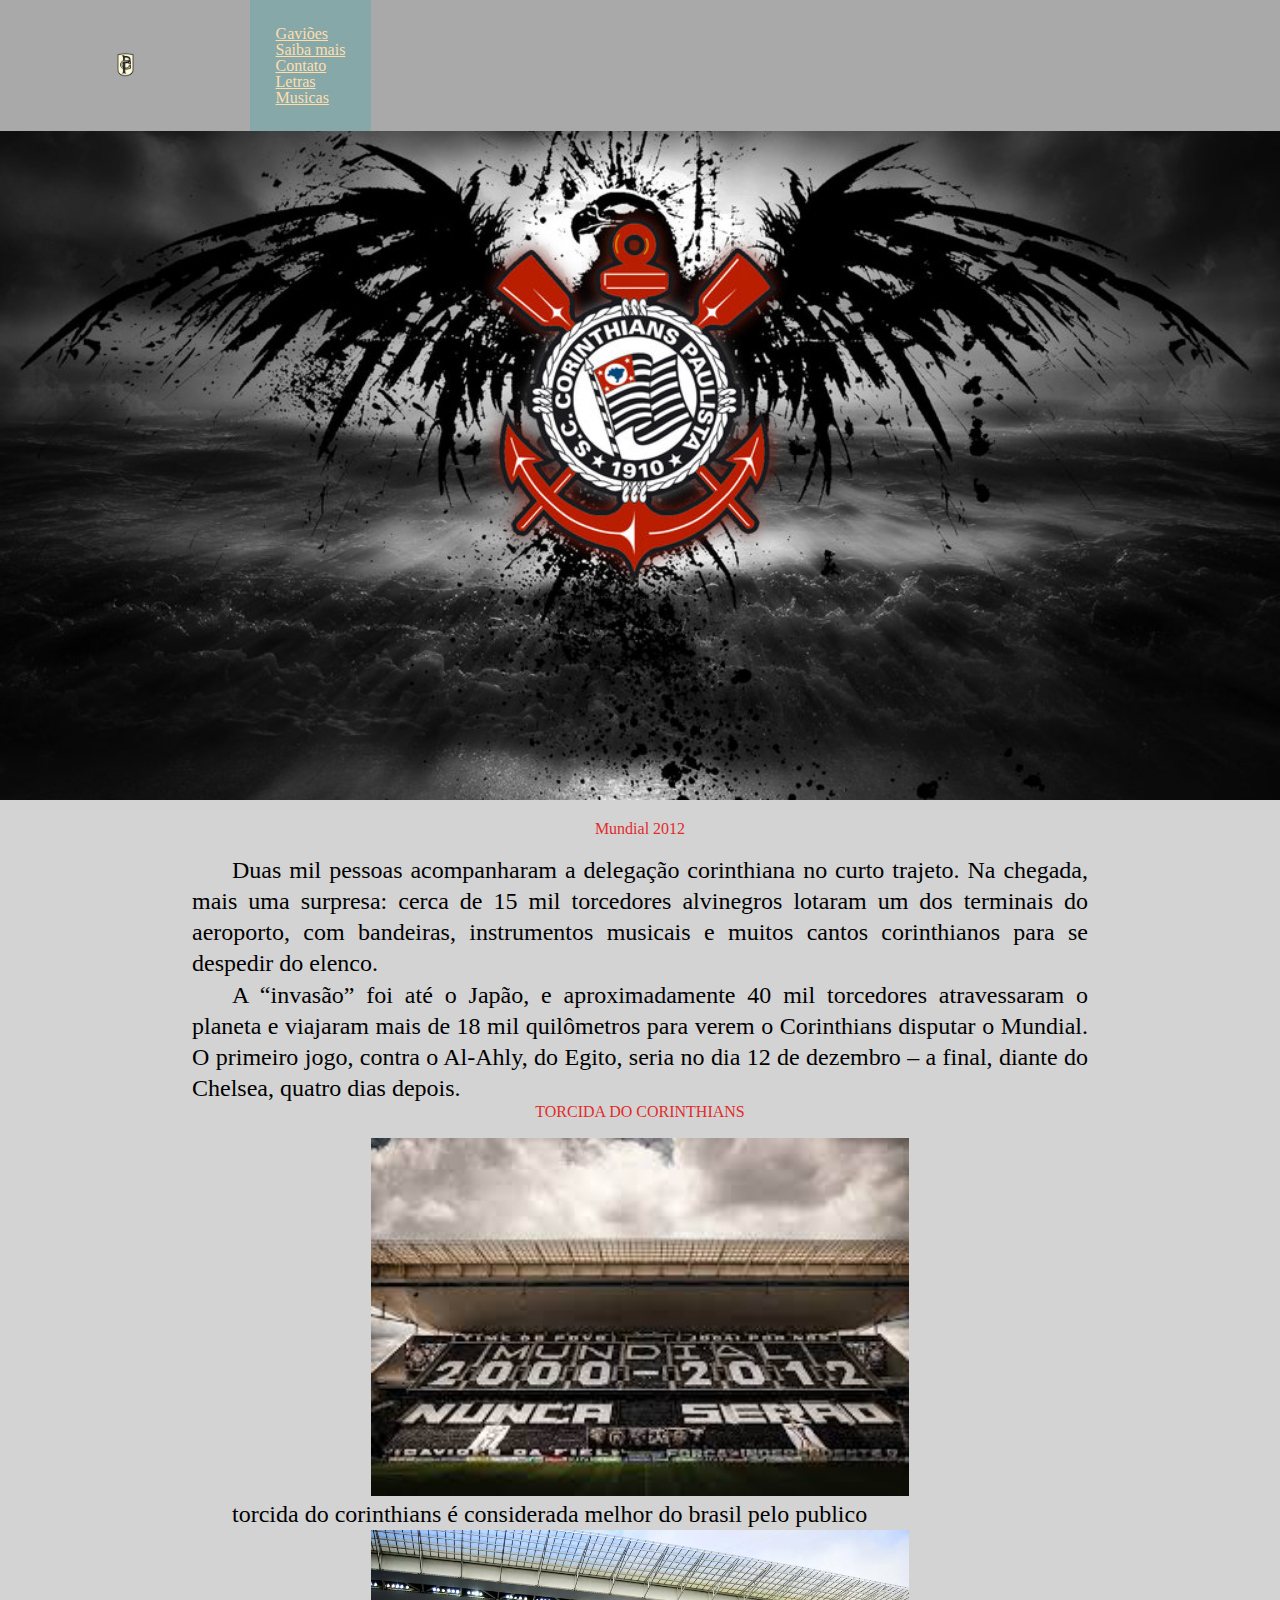
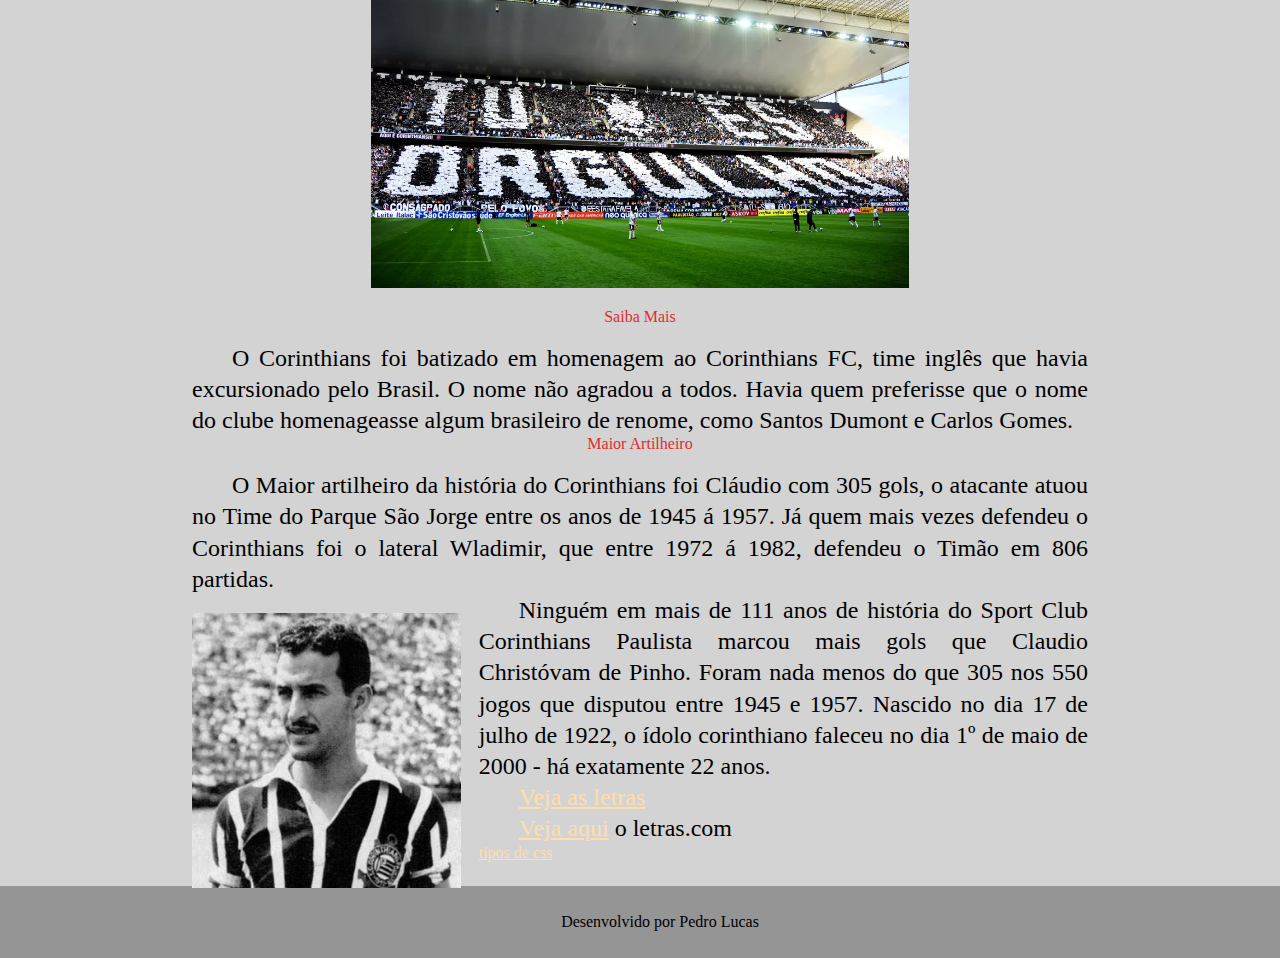
<file: index.html>
<!DOCTYPE html>
<html lang="pt-br">
<head>
    <meta charset="UTF-8">
    <meta http-equiv="X-UA-Compatible" content="IE=edge">
    <meta name="viewport" content="width=device-width, initial-scale=1.0">
    <link rel="stylesheet" href="css/reset.css">
    <link rel="stylesheet" href="css\estilo.css">
    <link rel="shortcut icon" href="img/icon_56ee42e0e7a6b9ef282883fa3923049a.ico" type="image/x-icon">
    <link href="https://fonts.googleapis.com/css2?family=Alumni+Sans+Inline+One&family=Xanh+Mono&display=swap" rel="stylesheet">
</head> 
<body>
    <title>TIMÃO</title>    
    <header class="fixo">
        <div class="logo">
      <img class="img_logo" src="img/Logo-mosaico.png" alt="">
        </div>
     <nav class="menu">
        <ul>
            <li><a href="#bio">Gaviões</a></li>
            <li><a href="#saiba">Saiba mais</a></li>
            <li><a href="contato.html#contato">Contato</a></li>
            <li><a href="letras.html#letras">Letras</a></li>
            <li><a href="musicas.html#musicas">Musicas</a></li>
        </ul>
     </nav> 
    </header>
    <figure>
        <img class="img_topo" src="img/coco.jpeg" alt="">
    </figure>
 <div class="container" >
        <section id="bio">
        <h1>Mundial 2012</h1>
        <p> Duas mil pessoas acompanharam a delegação corinthiana no curto trajeto. Na chegada, mais uma surpresa: cerca de 15 mil torcedores alvinegros lotaram um dos terminais do aeroporto, com bandeiras, instrumentos musicais e muitos cantos corinthianos para se despedir do elenco.</p>
       <p>A “invasão” foi até o Japão, e aproximadamente 40 mil torcedores atravessaram o planeta e viajaram mais de 18 mil quilômetros para verem o Corinthians disputar o Mundial. O primeiro jogo, contra o Al-Ahly, do Egito, seria no dia 12 de dezembro – a final, diante do Chelsea, quatro dias depois.</p>
     <h2>TORCIDA DO CORINTHIANS</h2>
     <Figure>
         <img class="img_corpo" src="img/COCO2.jpg" alt="">
     </Figure>
     <p>torcida do corinthians é considerada melhor do brasil pelo publico</p>
     <figure>
         <img class="img_corpo" src="img/torcida2.webp" alt="">
     </figure>
    </section>
    <section id="saiba">
        <h1>Saiba Mais</h1>
        <p>O Corinthians foi batizado em homenagem ao Corinthians FC, time inglês que havia excursionado pelo Brasil. O nome não agradou a todos. Havia quem preferisse que o nome do clube homenageasse algum brasileiro de renome, como Santos Dumont e Carlos Gomes.</p>
        <h2>Maior Artilheiro</h2>
        <p>O Maior artilheiro da história do Corinthians foi Cláudio com 305 gols, o atacante atuou no Time do Parque São Jorge entre os anos de 1945 á 1957. Já quem mais vezes defendeu o Corinthians foi o lateral Wladimir, que entre 1972 á 1982, defendeu o Timão em 806 partidas.</p>
        <figure>
          <img class="esquerda" src="img/claudio-christovam-de-pinho-no-corinthians_p_corinthians.jpg" alt="Claudio Christóvam de Pinho">  
        </figure>
        <p>Ninguém em mais de 111 anos de história do Sport Club Corinthians Paulista marcou mais gols que Claudio Christóvam de Pinho. Foram nada menos do que 305 nos 550 jogos que disputou entre 1945 e 1957. Nascido no dia 17 de julho de 1922, o ídolo corinthiano faleceu no dia 1º de maio de 2000 - há exatamente 22 anos. </p>
        <p><a href="letras.html">Veja as  letras</a></p>
        <p><a href="https://www.letras.mus.br "> Veja aqui</a> o letras.com</p>
        <a href="testeCss.Html" target="_black"> tipos de css</a>
    </section>
</div>
<footer>
    <p > Desenvolvido por Pedro Lucas </p>
</footer>
</body>
</html>
</file>
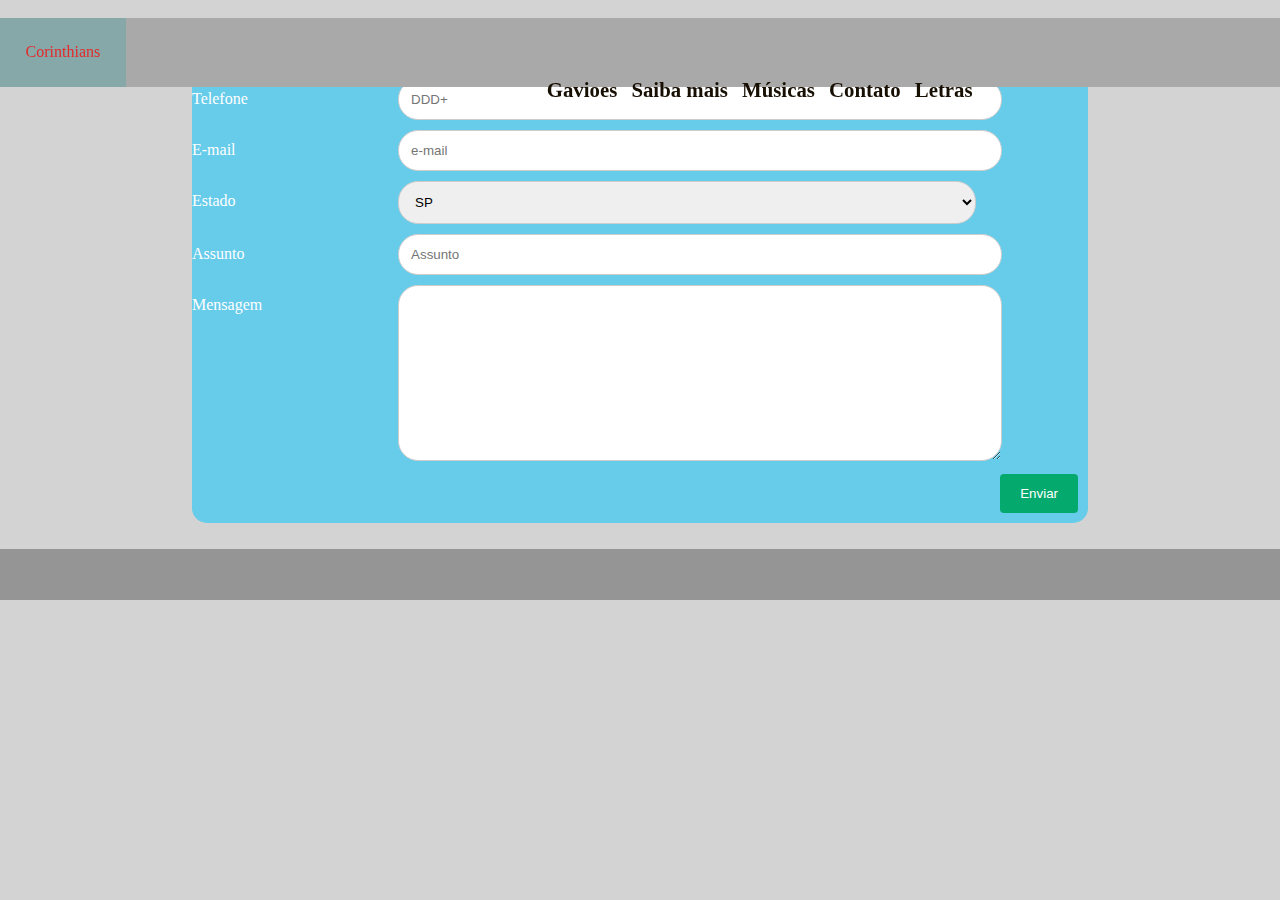
<file: contato.html>
<!DOCTYPE html>
<html lang="pt-br">
<head>
    <meta charset="UTF-8">
    <meta http-equiv="X-UA-Compatible" content="IE=edge">
    <meta name="viewport" content="width=device-width, initial-scale=1.0">
    <link rel="stylesheet" href="css/reset.css">
    <link rel="stylesheet" href="css/estilo.css">
    <link rel="shortcut icon" href="img/icon_268a936275019b9e15d7c207059b4951.ico" type="image/x-icon">
    <title>contato</title>
</head>
<body>
    <header>
        <nav class="menu">
            <div class="logo">
           <h1>Corinthians</h1>
           </div>
           <div class="itens_Menu">
                <ul>
            <li><a href="index.html#bio">Gavioes</a></li>
             <li><a href="index.html#mais">Saiba mais</a></li>
              <li><a href="musicas.html">Músicas</a></li>
              <li><a href="contato.html">Contato</a></li>
              <li><a href="letras.html">Letras</a></li>
              </ul>
                 </nav> 
                     <div>
        
    </header>
    <div class="container">
        <section>
            <div class="form">
            <form action="#">
                <div class="row">
                    <div class="col-25">
                        <label for="#">Nome</label>
                    </div>
                    <div class="col-75">
                        <input type="text" name="#" id="#" placeholder="Nome Completo">
                    </div>
                </div>
                <div class="row">
                    <div class="col-25">
                        <label for="#">Telefone</label>
                    </div>
                    <div class="col-75">
                        <input type="tel" name="#" id="#" placeholder="DDD+">
                    </div>
                </div>
                <div class="row">
                    <div class="col-25">
                        <label for="#">E-mail</label>
                    </div>
                    <div class="col-75">
                        <input type="email" name="#" id="#" placeholder="e-mail">
                    </div>
                </div>
                <div class="row">
                    <div class="col-25">
                        <label for="#">Estado</label>
                    </div>
                    <div class="col-75">
                        <select name="#" id="#">
                        <option value="São Paulo">SP</option>
                        <option value="Rio de Janeiro">RJ</option>
                        <option value="Minas Gerais">MG</option>
                        <option value="Bahia">BA</option>
                    </select>
                    </div>

                </div>
                <div class="row">
                    <div class="col-25">
                        <label for="#">Assunto</label>
                    </div>
                    <div class="col-75">
                        <input type="text" name="#" id="#" placeholder="Assunto">
                    </div>
                </div>
                <div class="row">
                    <div class="col-25">
                        <label for="#">Mensagem</label>
                    </div>
                    <div class="col-75">
                        <textarea name="messagem" rows="10" cols="30">
                        </textarea>
                    </div>
                </div>
                <div class="row">
                        <input type="submit" value="Enviar">
                </div>
            </form>
        </div>
        </section>
         
     </div>
     <footer>

     </footer>    
     </body>
     </html>
</file>
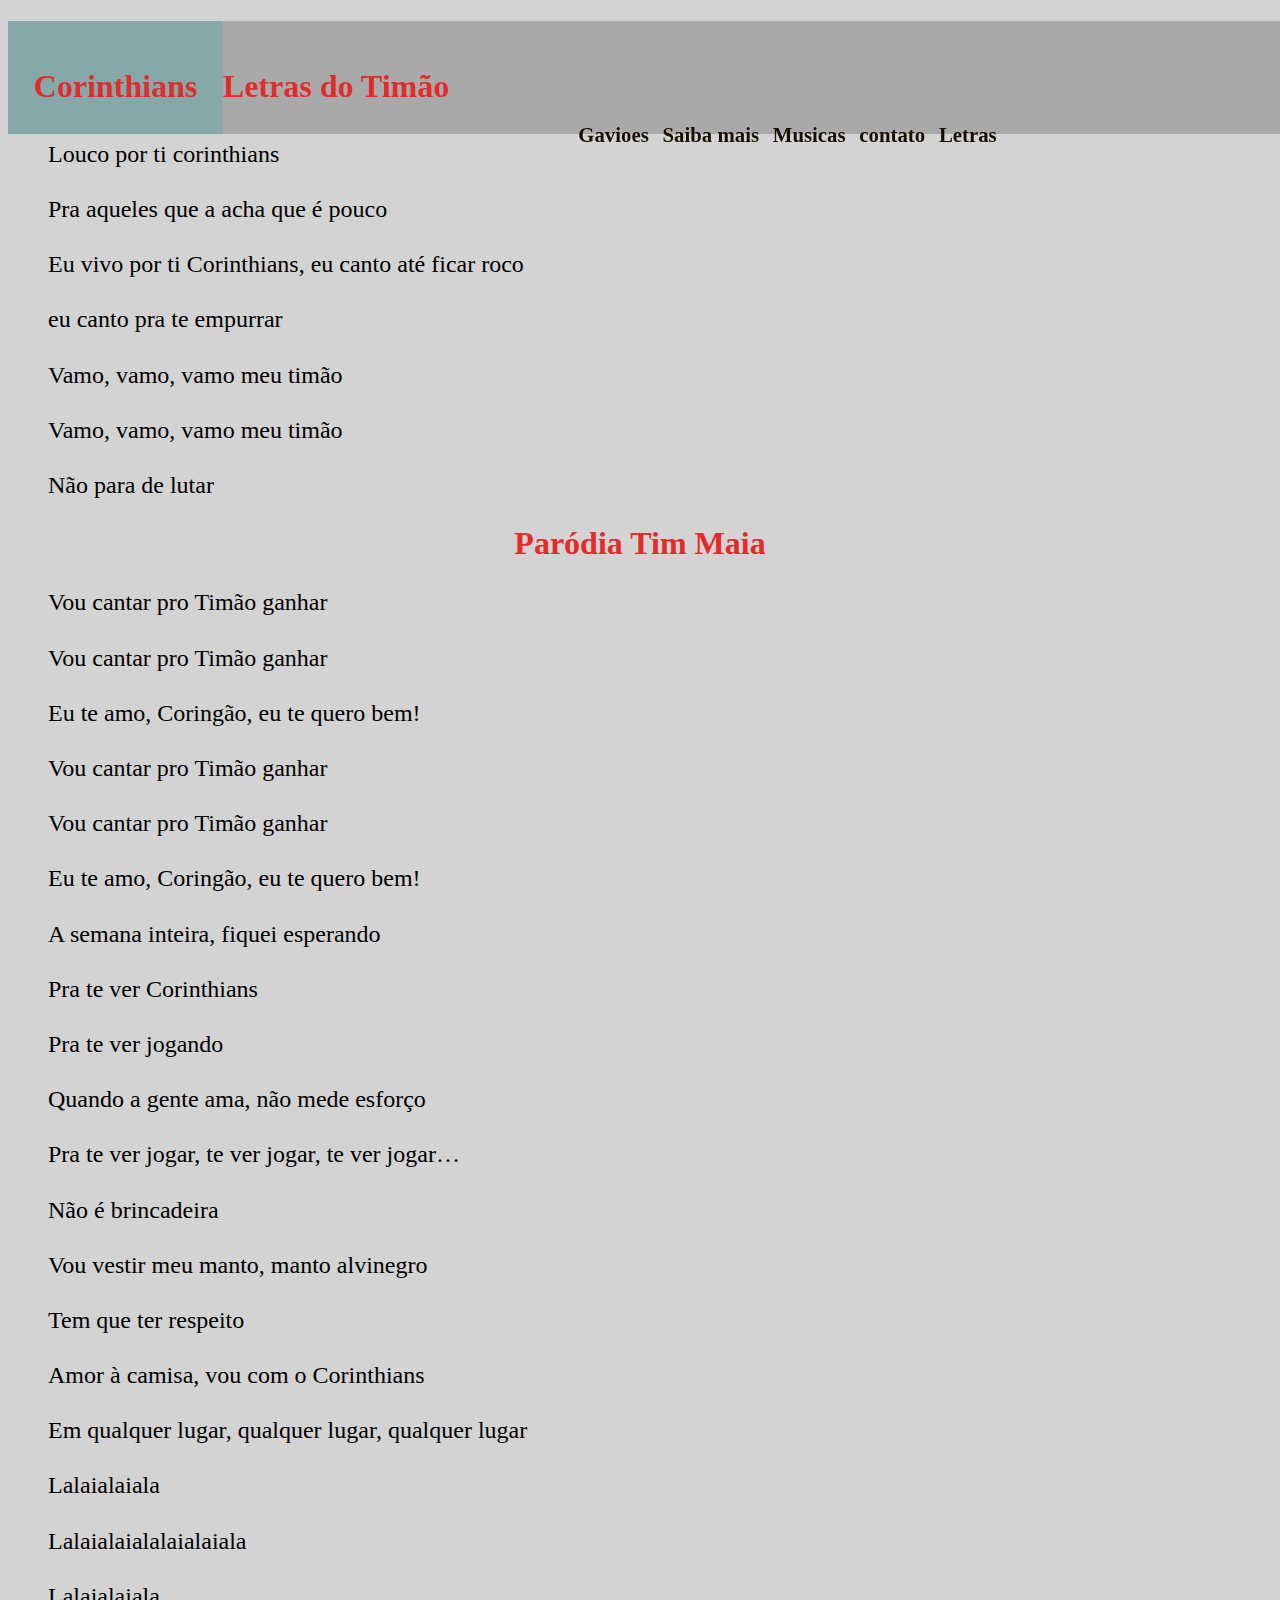
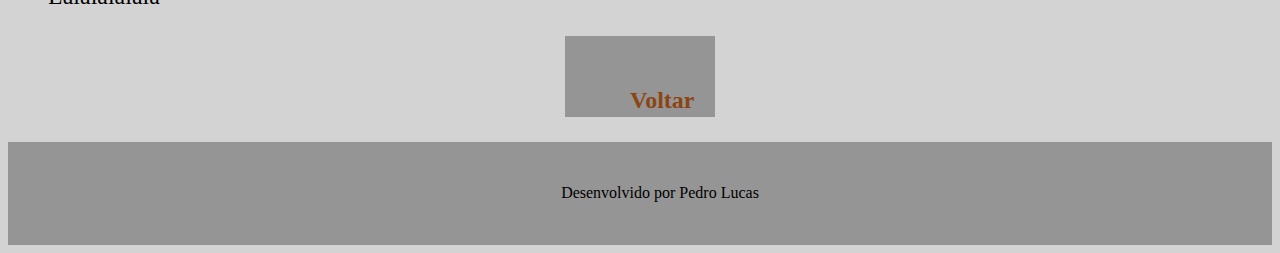
<file: letras.html>
<!DOCTYPE html>
<html lang="en">
<head>
    <meta charset="UTF-8">
    <meta http-equiv="X-UA-Compatible" content="IE=edge">
    <meta name="viewport" content="width=device-width, initial-scale=1.0">
    <link rel="stylesheet" href="css\estilo.css">
    <link rel="shortcut icon" href="img/icon_268a936275019b9e15d7c207059b4951.ico" type="image/x-icon">
    <title>Letras do Timão</title>
</head>
<body>
    <header>
        <nav class="menu">
            <div class="logo">
           <h1>Corinthians</h1>
           </div>
           <div class="itens_Menu">
                <ul>
            <li><a href="index.html#bio">Gavioes</a></li>
             <li><a href="index.html#mais">Saiba mais</a></li>
              <li><a href="musicas.html">Musicas</a></li>
              <li><a href="contato.html">contato</a></li>
              <li><a href="letras.html">Letras</a></li>
              </ul>
                 </nav> 
                     <div>
        <h1>Letras do Timão</h1>
    </header>
    <div> 
        <h1>Aqui tem um bando de louco</h1>
        <p>Aqui tem um bando de louco</p>
        <p>Louco por ti corinthians</p>
        <p>Pra aqueles que a acha que é pouco</p>
        <p>Eu vivo por ti Corinthians, eu canto até ficar roco</p>
        <p>eu canto pra te empurrar</p>
        <p>Vamo, vamo, vamo meu timão</p>
        <p>Vamo, vamo, vamo meu timão</p>
        <p>Não para de lutar </p>
        <h1>Paródia Tim Maia</h1>
        <p>Vou cantar pro Timão ganhar</p>
        <p>Vou cantar pro Timão ganhar</p>
        <p>Eu te amo, Coringão, eu te quero bem!</p>
        <p>Vou cantar pro Timão ganhar</p>
        <p>Vou cantar pro Timão ganhar</p>
        <p>Eu te amo, Coringão, eu te quero bem!</p>
        <p>A semana inteira, fiquei esperando</p>
        <p>Pra te ver Corinthians</p>
        <p>Pra te ver jogando</p>
        <p>Quando a gente ama, não mede esforço</p>
        <p>Pra te ver jogar, te ver jogar, te ver jogar…</p>
        <p>Não é brincadeira</p>
        <p>Vou vestir meu manto, manto alvinegro</p>
        <p>Tem que ter respeito</p>
        <p>Amor à camisa, vou com o Corinthians</p>
        <p>Em qualquer lugar, qualquer lugar, qualquer lugar</p>
        <p>Lalaialaiala</p>
        <p>Lalaialaialalaialaiala</p>
        <p>Lalaialaiala</p>
        <div class="botao">
            <p>
                <a href="index.html">Voltar</a>
            </p>
               
        </div>
        <div>

        </div>
        <footer>
            <p>Desenvolvido por Pedro Lucas</p>
        </footer>
</body>
</html>
</file>
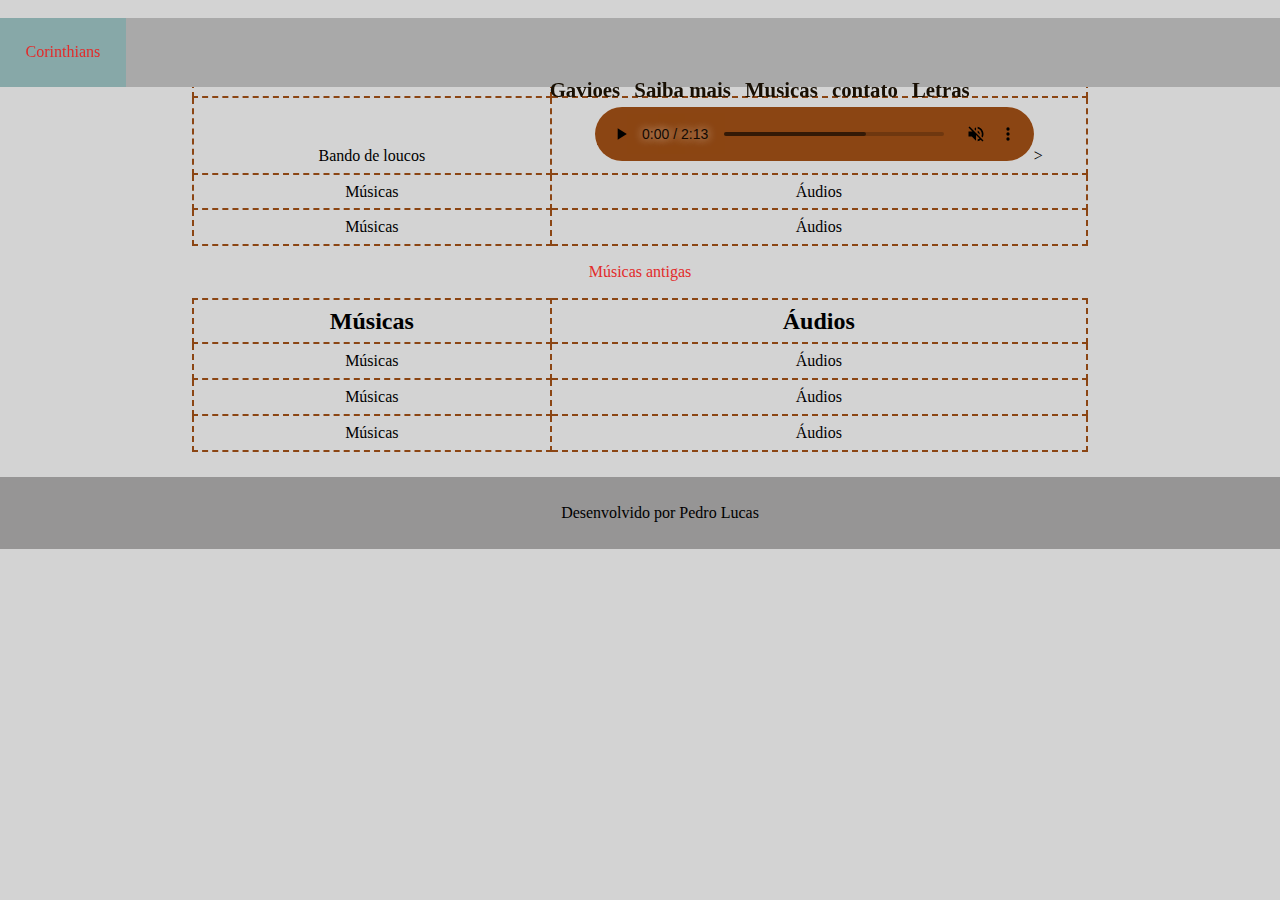
<file: musicas.html>
<!DOCTYPE html>
<html lang="pt-br">
<head>
    <meta charset="UTF-8">
    <meta http-equiv="X-UA-Compatible" content="IE=edge">
    <meta name="viewport" content="width=device-width, initial-scale=1.0">
    <link rel="stylesheet" href="css/reset.css">
    <link rel="stylesheet" href="css/estilo.css">
    <link rel="shortcut icon" href="img/icon_268a936275019b9e15d7c207059b4951.ico" type="image/x-icon">
    <title>Músicas</title>
</head>
<body>
    <header>
        <nav class="menu">
            <div class="logo">
           <h1>Corinthians</h1>
           </div>
           <div class="itens_Menu">
                <ul>
            <li><a href="index.html#bio">Gavioes</a></li>
             <li><a href="index.html#mais">Saiba mais</a></li>
              <li><a href="musicas.html">Musicas</a></li>
              <li><a href="contato.html">contato</a></li>
              <li><a href="letras.html">Letras</a></li>
              </ul>
                 </nav> 
                     <div>  
    </header>
    <div class="container">
        <section>
            <h1>Lançamentos</h1>
            <table>
                <tr>
                    <th>Músicas</th>
                    <th>Áudios</th>
                </tr>
                <tr>
                    <td>Bando de loucos </td>
                    <td>
                        <audio controls autoplay muted>
                            <source src="musica/Aqui Tem Um Bando de Louco (Louco Por Ti, Corinthians).mp3" type="audio/mpeg"> 
                        </audio>>
                       
                    </td>
                </tr>
                <tr>
                    <td>Músicas</td>
                    <td>Áudios</td>
                </tr>
                <tr>
                    <td>Músicas</td>
                    <td>Áudios</td>
                </tr>
            </table>
        </section>
        <section>
            <h1>Músicas antigas</h1>
            <table>
                <tr>
                    <th>Músicas</th>
                    <th>Áudios</th>
                </tr>
                <tr>
                    <td>Músicas</td>
                    <td>Áudios</td>
                </tr>
                <tr>
                    <td>Músicas</td>
                    <td>Áudios</td>
                </tr>
                <tr>
                    <td>Músicas</td>
                    <td>Áudios</td>
                </tr>
            </table>

        </section>

    </div>
    <footer>
        <p>Desenvolvido por Pedro Lucas</p>
    </footer>
</body>
</html>
</file>
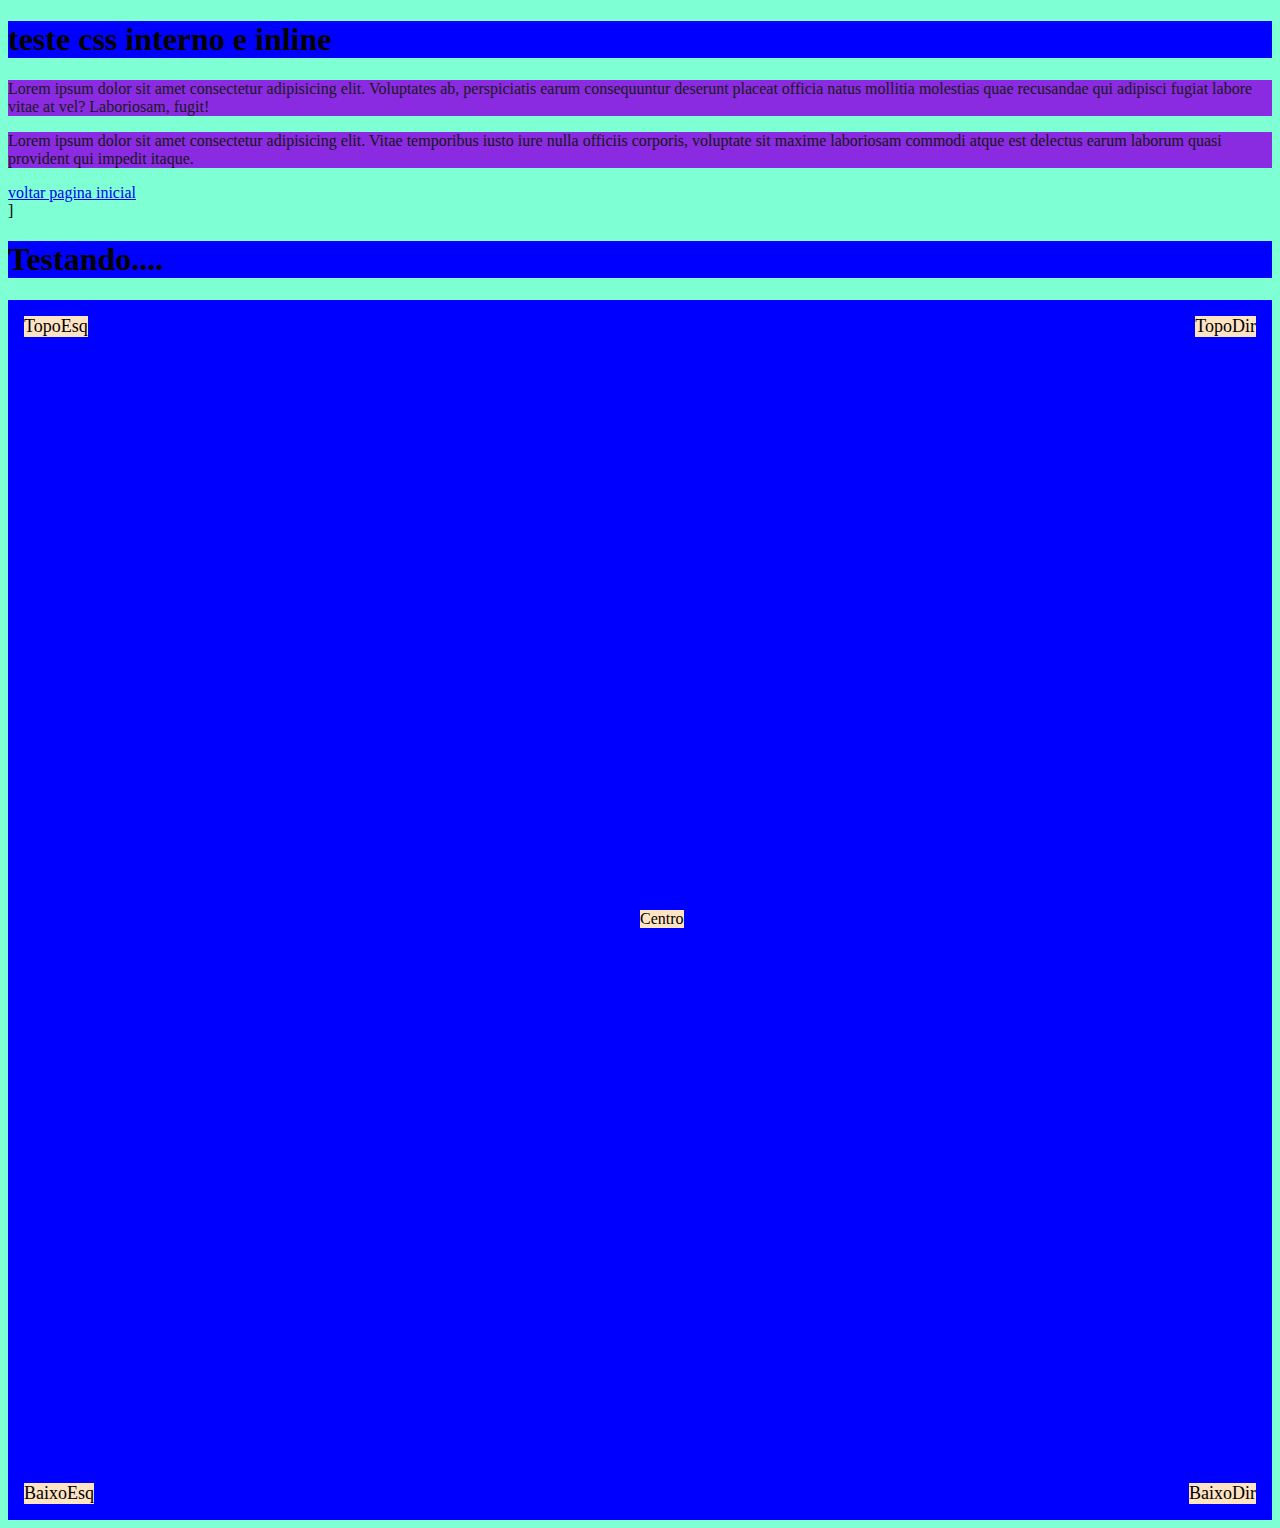
<file: testeCss.Html>
<!DOCTYPE html>
<html lang="en">
<head>
    <meta charset="UTF-8">
    <meta http-equiv="X-UA-Compatible" content="IE=edge">
    <meta name="viewport" content="width=device-width, initial-scale=1.0">
    <title>teste css interno e inline</title>
    <style>
        body{
            background-color: aquamarine;
        }
        h1{
            background-color: blue;
        }
        p{
            background-color: blueviolet;
        }

        .container{
            position: relative;
            background-color: blue;
            width: 100%;
            height: 1220px;
            text-align: center;
        }

        .topoesquerda{
            position: absolute;
            top: 16px;
            left: 16px;
            font-size: 18px;
            background-color: bisque;
        }
        .topodireita{
            position: absolute;
            top: 16px;
            right: 16px;
            font-size: 18px;
            background-color: bisque;
        }

        .baixoesquerda{
            position: absolute;
            
            left: 16px;
            font-size: 18px;
            background-color: bisque;
            bottom: 16px;
        }

        .baixodireita{
            position: absolute;
            
            right: 16px;
            font-size: 18px;
            background-color: bisque;
            bottom: 16px;
        }

        .centro{
        position: absolute;
       background-color: bisque;
        margin-top: 610px;
        left: 50%;   
    }




    </style>
</head>
<body>
    <h1 style="border-color: beige;"> teste css interno e inline </h1>
    <p style="color: rgb(25, 26, 25);"> Lorem ipsum dolor sit amet consectetur adipisicing elit. Voluptates ab, perspiciatis earum consequuntur deserunt placeat officia natus mollitia molestias quae recusandae qui adipisci fugiat labore vitae at vel? Laboriosam, fugit!</p>
    <p style="color: rgb(22, 22, 21);"> Lorem ipsum dolor sit amet consectetur adipisicing elit. Vitae temporibus iusto iure nulla officiis corporis, voluptate sit maxime laboriosam commodi atque est delectus earum laborum quasi provident qui impedit itaque.</p>
    <a href="index.html"> <div> voltar pagina inicial</div></a>]
    <div class="main">
        <h1>Testando....</h1>
        <div class="container">
            <div class="topoesquerda">TopoEsq</div>
            <div class="topodireita">TopoDir</div>
            <div class="baixoesquerda">BaixoEsq</div>
            <div class="baixodireita">BaixoDir</div>
            <div class="centro">Centro</div>


        </div>

    </div>
    
</body>
</html>
</file>
<file: css/estilo.css>
@font-face {
    font-family: 'Uchen';
    src: url(../fonts/PermanentMarker-Regular.ttf);
  }
        html{
            scroll-behavior: smooth;
        }
    
    
body{

    background-color: #D3D3D3;
    }
    
    .menu, footer{
        background-color: rgba(56, 165, 165, 0.3);
        padding: 2%;
      
    }

    .itens_Menu{
        padding-top: 2%;
        line-height: 1.5em;
        text-align: center;
        font-size: 1.3em;
    }
    .itens_Menu a:visited, .itens_Menu a:link{
        color: #180f03;
        text-decoration: none;
        font-weight: bolder;
      
      }
      .itens_Menu a:hover{
        background-color: rgba(9, 7, 6, 0.4);
        padding: 0.8%;
      }

      .itens_Menu a:active{
        color: black;
      }
    
    p{
        color: rgb(0, 0, 0);
        font-size: 1.5em;
        line-height: 1.3;
        text-align: justify;
        text-indent: 40px;
    }
       
    
    h1,h2{
        color: rgb(226, 43, 43);
        text-align: center;
        margin-bottom: 2%;
        font-family:'PermanentMarker-Regular', cursive
    }
    figure{
        text-align: center;
    }
    
    
    .container{
        width:70%;
        margin: auto
    }
        figure{
            text-align:center;
        }

        header{
          display: flex;
          flex-direction: column;
          align-items: center;
          position: fixed;
          width: 100%;
        }

        .logo{
          text-align: center ;
        }

        .img_logo{
          width: 10%;
         
        }

        .img_topo{
            width: 100%;
        }
    
        .img_corpo{
    
            width: 60%;
            margin-top: 2%
            margin
        }

        a:link{
            color: #FFDEAD;
        }
        #mais a:link, #mais a:visited {
          color: #FFDEAD;  
        }
        #mais a:hover{
         color: black;   
        }
        
        footer{
            background-color:rgba(9, 7, 6, 0.3);;
            padding: 2%;
            margin-top: 2%;
            
        }
        footer p{
          text-align: center; 
          font-size: 1em; 
        }

        .botao{
            margin: 1%;
             width: 100px;
             height: 30px;
             padding: 2%;
             background-color: rgba(9, 7, 6, 0.3);
             margin: auto;
            }
        .botao:hover{
            background-color:#FFDEAD;  
        }
        
        .botao a:link, .botao a:visited{
            color:#8B4513;
            text-decoration: none;
            font-weight: bolder;
        }
        .botao p{
            text-align: center;
        }
        section{
         margin-top: 2%;   
         margin-bottom: 2%;
        }

        .direita{
            float: right;
            margin-left: 2%;
            margin-top: 2%;
            margin-bottom: 2%;
            width: 40%;   
        }
        .esquerda{
            float: left;
            margin-right: 2%;
            margin-top: 2%;
            margin-bottom: 2%;
            width: 30%;   
        }

        table{
            width: 100%;
            border-collapse: collapse;
            text-align: center;
            font-family:'Source Sans Pro', cursive ;
        }
        td,th{
            border: 2px dashed #8B4513;
            padding: 1%;
          }
           
          th{
            font-size: 1.5em;
            font-weight: bolder;
            }

            td:first-child{
                width: 40% ;
              }

              td:first-child + td{
                width: 60% ;
              
              }

              audio{
                width: 85%;
              }

              audio::-webkit-media-controls-panel {
                background-color: #8B4513 !important;
              }

              .form {
                box-sizing: border-box;
                background-color: rgba(0, 195, 255, 0.514);
                color: #ffffff;
                border-radius: 15px;
              }
              
              input[type=text], input[type=tel], input[type=email], input[type=date], select, textarea {
                width: 86%;
                padding: 12px;
                border: 1px solid #ccc;
                border-radius: 20px;
                resize: vertical;
              }
              
              label {
                padding: 12px 12px 12px 0;
                display: inline-block;
              }
              
              input[type=submit] {
                background-color: #04AA6D;
                color: white;
                padding: 12px 20px;
                border: none;
                border-radius: 4px;
                cursor: pointer;
                float: right;
                margin: 10px;
              }
              
              input[type=submit]:hover {
                background-color: #45a049;
              }
              
              .col-25 {
                float: left;
                width: 23%;
                margin-top: 10px;
              }
              
              .col-75 {
                float: left;
                width: 75%;
                margin-top: 10px;
              }
              
              .row:after {
                content: "";
                display: table;
                clear: both;
              }
            
              @media screen and (max-width: 480px) {
                .col-25, .col-75, input[type=submit] {
                  width: 100%;
                  margin-top: 0;
                }
              }

              @media screen and (min-width:601px) {

                header{ 

                  background-color: darkgrey;
                  flex-direction: row;


                }

                .itens_Menu{

                  position:absolute;
                  right: 6%;
                  top: 45%;
                  width: 70%
                }

                .itens_Menu ul li {

                   display: inline;
                   margin-left: 1%;

                }
                
              }
</file>
